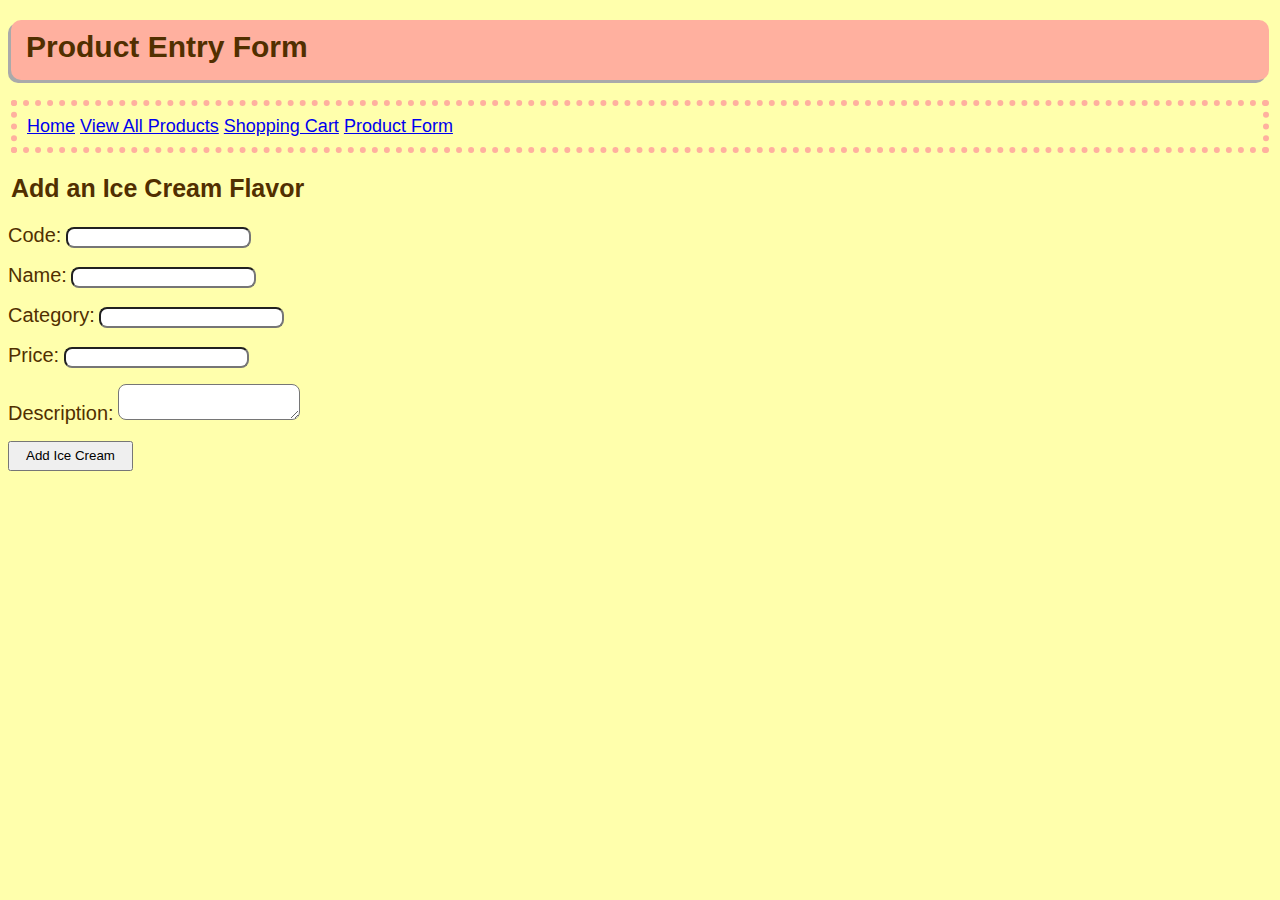
<file: product-entry.html>
<!DOCTYPE html>
<html lang="en">

<head>
    <meta charset="UTF-8">
    <meta name="viewport" content="width=device-width, initial-scale=1.0">
    <meta http-equiv="X-UA-Compatible" content="ie=edge">
    <title>Product Entry</title>
    <link rel="stylesheet" href="src/main.css">
    <link rel="stylesheet" href="src/product-entry.css">
</head>

<body>
    <header>
        <h1>Product Entry Form</h1>

        <nav>
            <a href="index.html">Home</a>
            <a href="products.html">View All Products</a>
            <a href="shopping-cart.html">Shopping Cart</a>
            <a href="product-entry.html">Product Form</a>
        </nav>
    </header>

    <main>
        <h2>Add an Ice Cream Flavor</h2>

        <form id="product-form">
            <p>
                <label for="code">Code:</label>
                <input type="text" name="code" id="code" required>
            </p>

            <p>
                <label for="name">Name:</label>
                <input type="text" name="name" id="name" required>
            </p>

            <p>
                <label for="category">Category:</label>
                <input type="text" name="category" id="category" required>
            </p>

            <p>
                <label for="price">Price:</label>
                <input type="number" name="price" id="price" step="0.25" required>
            </p>

            <p>
                <label for="description">Description:</label>
                <textarea name="description" id="description" required></textarea>
            </p>
            
            
            <button>Add Ice Cream</button>
            
        </form>
    </main>
    <script src="src/product-entry.js" type="module"></script>
</body>
</html>
</file>
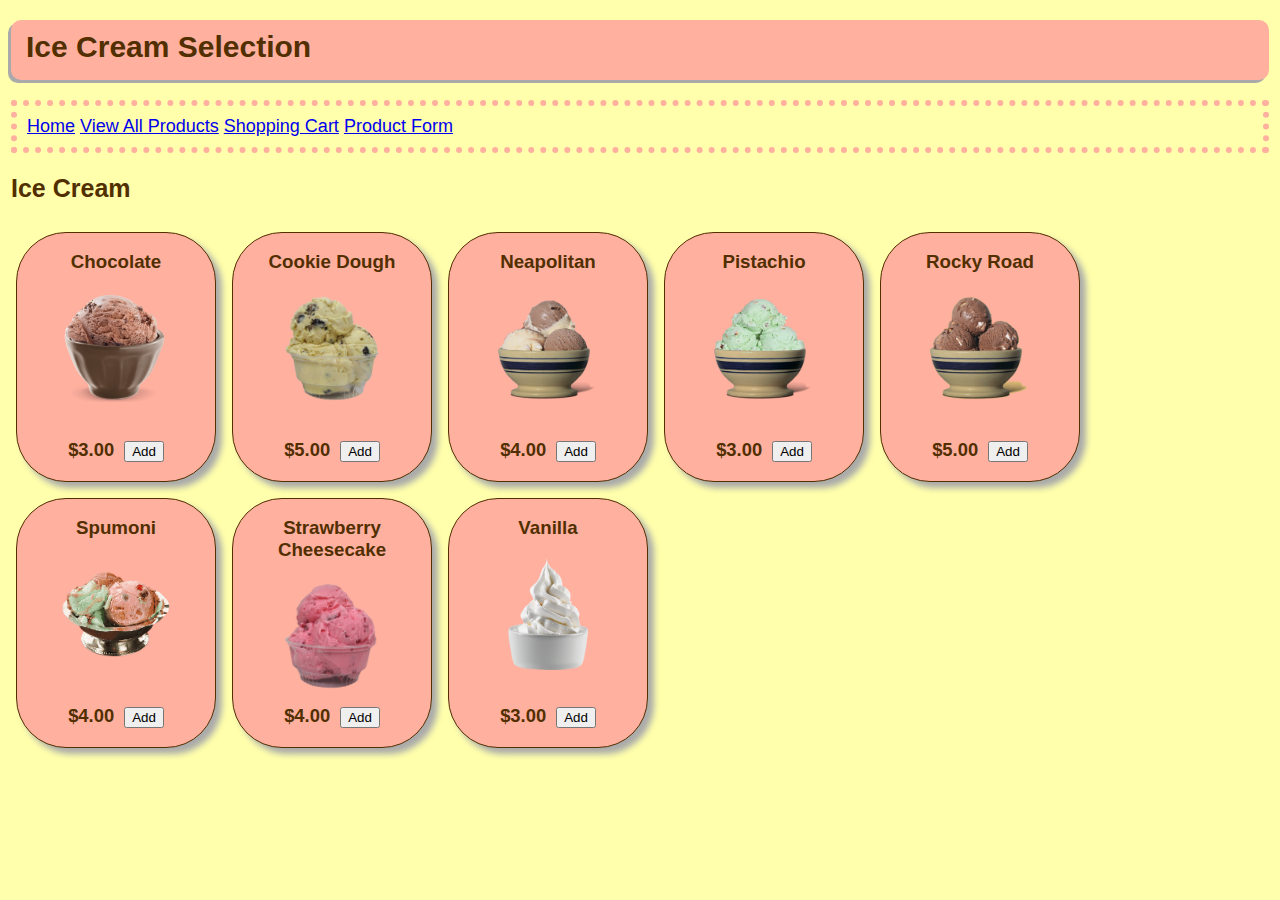
<file: products.html>
<!DOCTYPE html>
<html lang="en">
<head>
    <meta charset="UTF-8">
    <meta name="viewport" content="width=device-width, initial-scale=1.0">
    <meta http-equiv="X-UA-Compatible" content="ie=edge">
    <title>Ice Cream Products</title>
    <link rel="stylesheet" href="src/main.css">
    <link rel="stylesheet" href="src/products.css">
</head>
<body>
    <header>
        <h1>Ice Cream Selection</h1>

        <nav>
            <a href="index.html">Home</a>
            <a href="products.html">View All Products</a>
            <a href="shopping-cart.html">Shopping Cart</a>
            <a href="product-entry.html">Product Form</a>
        </nav>
    </header>

    <main>
        <h2>Ice Cream</h2>

        <ul id="ice-cream"></ul>
    </main>

    <script src="src/products.js" type="module"></script>
</body>
</html>
</file>
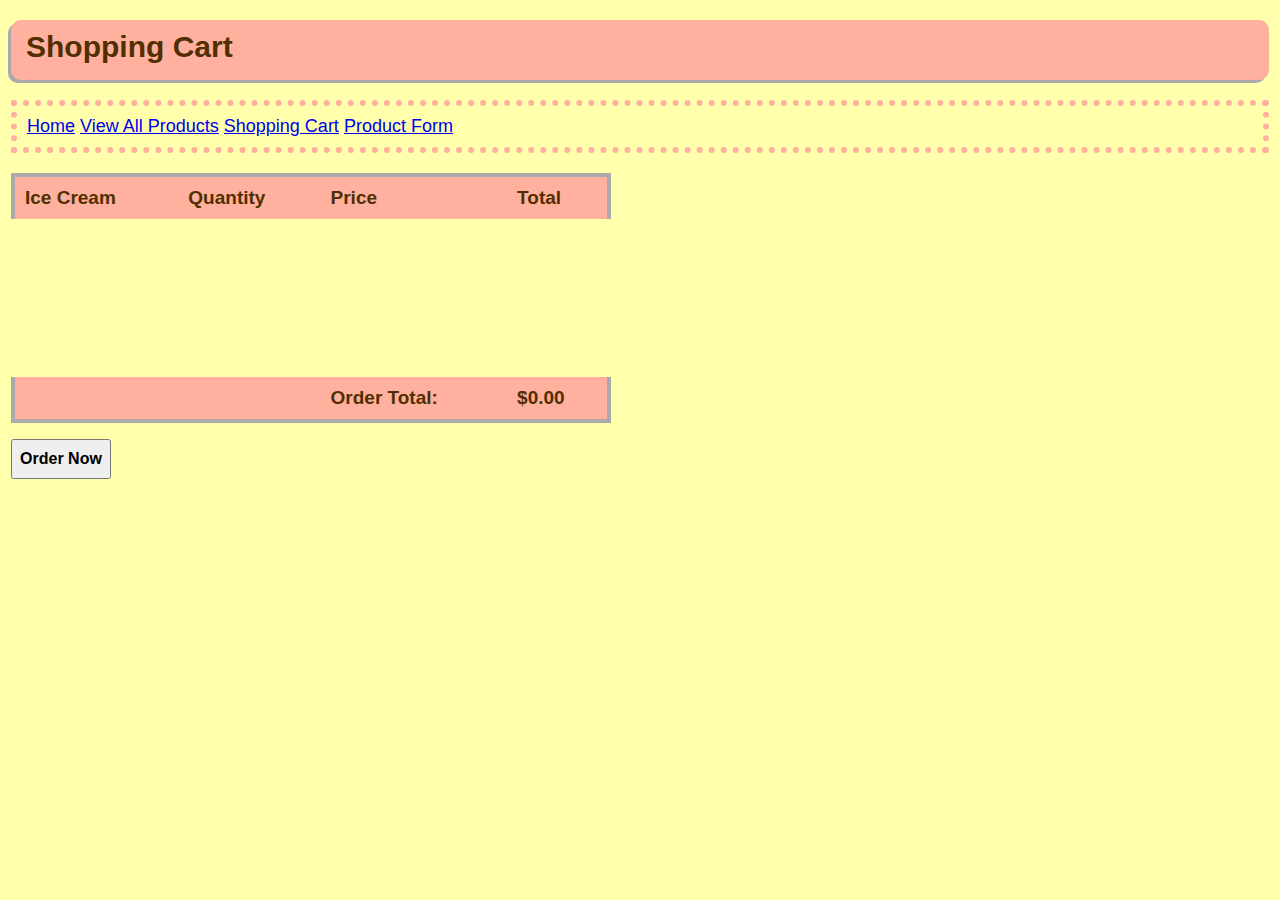
<file: shopping-cart.html>
<!DOCTYPE html>
<html lang="en">
<head>
    <meta charset="UTF-8">
    <meta name="viewport" content="width=device-width, initial-scale=1.0">
    <meta http-equiv="X-UA-Compatible" content="ie=edge">
    <title>Shopping Cart</title>
    <link rel="stylesheet" href="src/main.css">
    <link rel="stylesheet" href="src/shopping-cart.css">
</head>
<body>
    <header>
        <h1>Shopping Cart</h1>

        <p>
            <nav>
                <a href="index.html">Home</a>
                <a href="products.html">View All Products</a>
                <a href="shopping-cart.html"> Shopping Cart</a>
                <a href="product-entry.html">Product Form</a>
            </nav>
        </p>
    </header>

    <main>
        <table>
            <thead>
                <tr>
                    <th>Ice Cream</th>
                    <th>Quantity</th>
                    <th>Price</th>
                    <th>Total</th>
                </tr>
            </thead>

            <tbody></tbody>

            <tfoot>
                <tr>
                    <th></th>
                    <th></th>
                    <th>Order Total:</th>
                    <th id="order-total-cell"></th>
                </tr>
            </tfoot>
        </table>

        <p class="order-now">
            <button>Order Now</button>
        </p>
    </main>

    <script src="src/shopping-cart.js" type="module"></script>
</body>
</html>
</file>
<file: src/main.css>
* {
    box-sizing: border-box;
}

/*placeholder styles below*/

body {
    font-family: Arial, monospace;
    background-color: #FFFFAC;
    color: #512F00;
}

h1 {
    font-family: 'Franklin Gothic Medium', sans-serif;
    background-color: #FFB09F;
    padding: 10px;
    box-shadow: -3px 3px #aaa;
    max-width: 100%;
    height: 60px;
    max-height: 50%;
    margin-left: 3px;
    margin-right: 3px;
    font-size: 30px;
    border-radius: 10px;
    padding-left: 15px
}

h2 {
    font-weight: bold;
    font-size: 25px;
    margin-left: 3px;
}

button {
    cursor: pointer;
}

nav {
    border: 6px dotted #FFB09F;
    padding: 10px;
    margin-left: 3px;
    margin-right: 3px;
    font-size: 18px;
}

.hidden {
    display: none;
}

.price button:hover {
    background: #FFFFAC;
    color: #512F00;
}
</file>
<file: src/product-entry.css>
p label {
    font-size: 20px;
}

p input, textarea {
    border-radius: 8px;
}

button {
    width: 125px;
    height: 30px;
}
</file>
<file: src/products.css>
#ice-cream {
    padding: 0;
    display: flex;
    flex-wrap: wrap;
}

#ice-cream li {
    list-style: none;
    position: relative;
    background-color: #FFB09F;
    border: 1px solid #512F00;
    border-radius: 50px;
    width: 200px;
    height: 250px;
    text-align: center;
    box-shadow: 6px 6px 6px #aaa;
    margin: 8px 8px;
}

#ice-cream li img {
    max-width: 200px;
    max-height: 45%;
}

.price {
    font-size: 1.15rem;
    font-weight: bold;
    position: absolute;
    bottom: 0;
    left: 0;
    right: 0;
    align-items: center;    
}

.price button {
    margin-left: 10px;
}
</file>
<file: src/shopping-cart.css>
table {
    width: 600px;
    height: 250px;
    margin-left: 3px;
    margin-top: 20px;
    border: 4px solid #aaa;
    border-collapse: collapse;
    flex-wrap: wrap;
 }


 table tr, table th {
    background-color: lightblue;
    padding: 10px;
    font-size: 19px;
    text-align: left;
}

table td {
    padding-left: 8px;
    font-size: 1.1rem;
}

button {
    margin-left: 3px;
    width: 100px;
    height: 40px;
    font-weight: bold;
    font-size: 16px;
}

table th {
    background-color: #FFB09F;
}

tbody tr:nth-child(odd) {
    background: antiquewhite;
}

.order-now button:hover {
    background: lightblue;
    color: #512F00;
}
</file>
